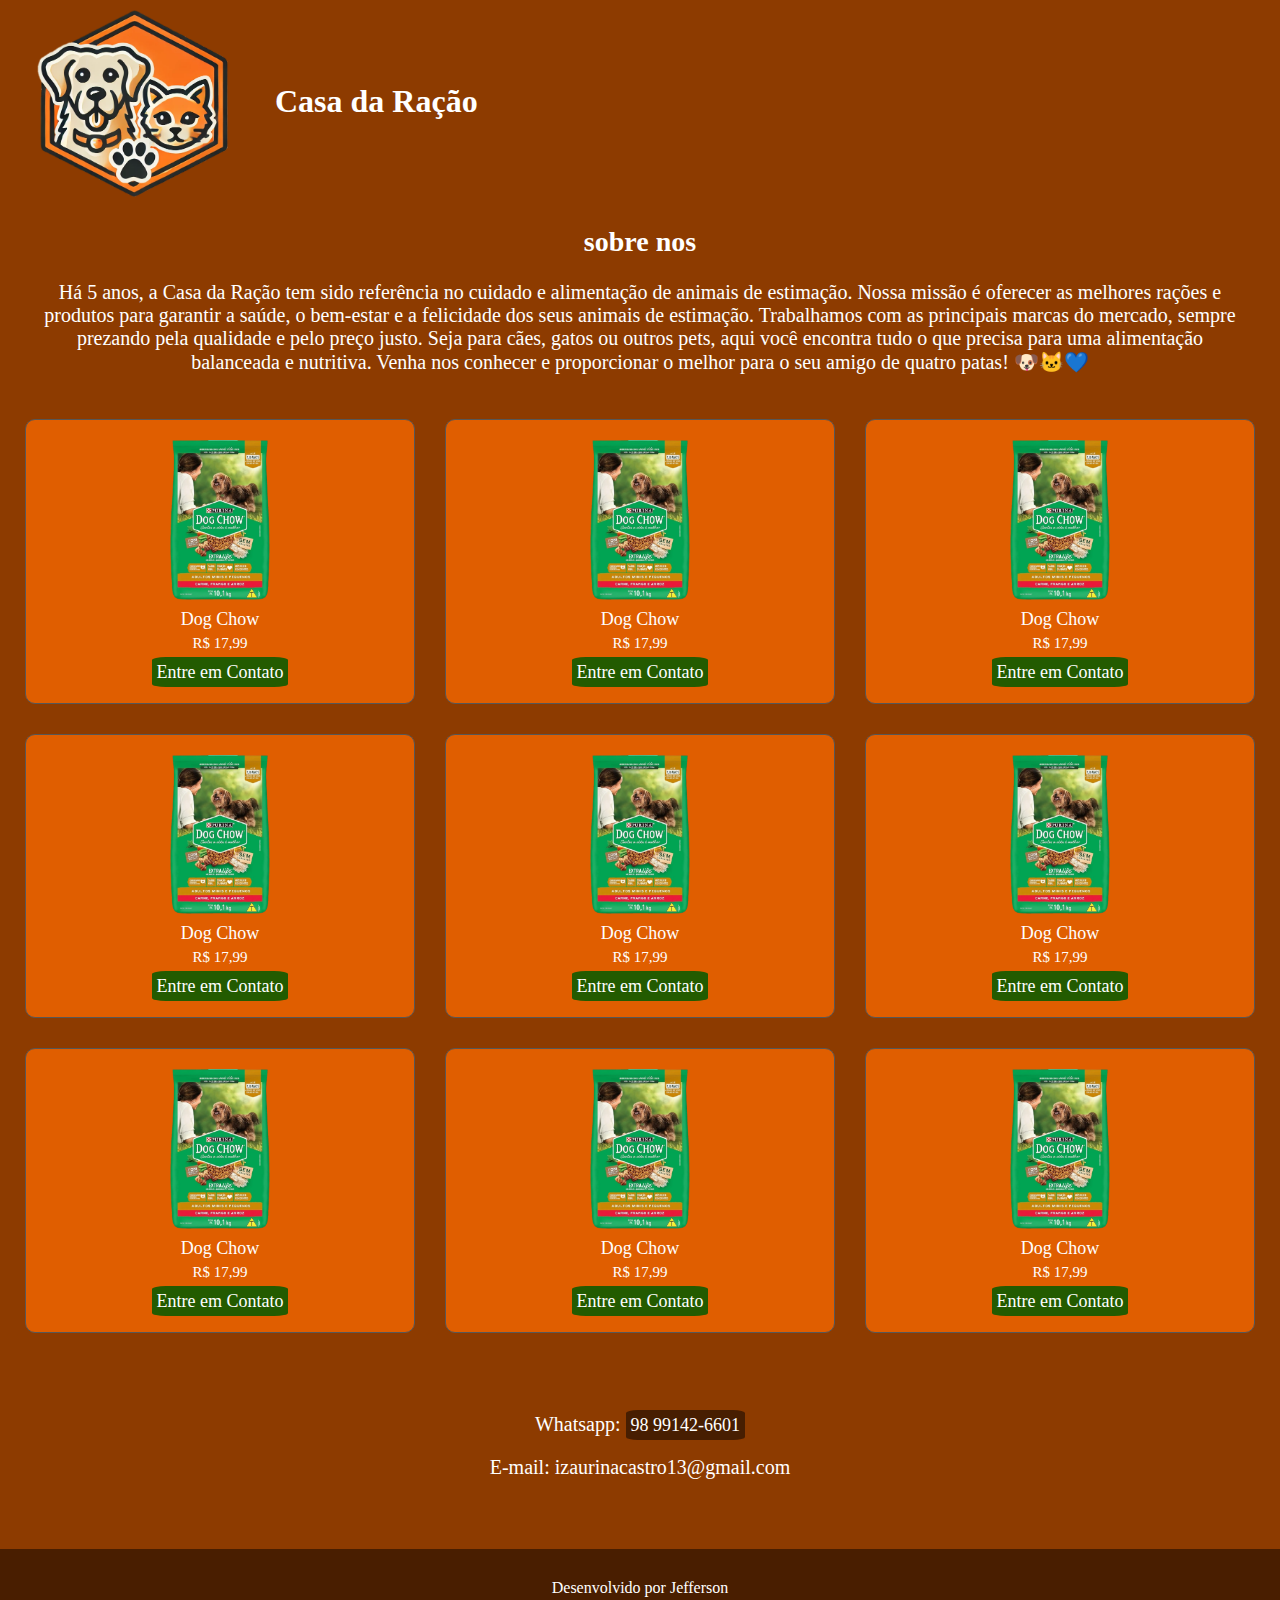
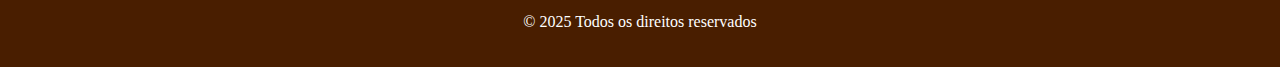
<file: index.html>
<!DOCTYPE html>
<html lang="pt-br">
    <head>
        <meta charset="UTF-8">
        <meta name="viewport" content="width=device-width, initial-scale=1.0">
        <link rel="stylesheet" href="./css/style.css">
        <link rel="shortcut icon" href="./assets/logo.ico" type="image/x-icon">
        <title>Casa da Ração</title>
    </head>
    <body>
        <header id="header">
            <img src="./assets/logo.png" alt="" id="logo">
            <h1>
                Casa da Ração
            </h1>
        </header>
        <main>
            <div id="sobre-nos">
                <div id="sobre">
                    <h2>sobre nos</h2>
                    <p>Há 5 anos, a Casa da Ração tem sido referência no cuidado e alimentação de animais de estimação. Nossa missão é oferecer as melhores rações e produtos para garantir a saúde, o bem-estar e a felicidade dos seus animais de estimação.

                    Trabalhamos com as principais marcas do mercado, sempre prezando pela qualidade e pelo preço justo. Seja para cães, gatos ou outros pets, aqui você encontra tudo o que precisa para uma alimentação balanceada e nutritiva.
                    
                    Venha nos conhecer e proporcionar o melhor para o seu amigo de quatro patas! 🐶🐱💙
                    </p>
                </div>
                <div id="video-img">

                </div>
            </div>
            <div id="produtos">
                <ul>
                    <li>
                        <img src="./assets/produto.png" alt="saco de rações" class="produto">
                        <p>Dog Chow</p>
                        <span>R$ 17,99</span>
                        <a href="https://wa.me/5598984264190?text=Olá, tenho interesse!" target="_blank">Entre em Contato</a>
                    </li>
                </ul>
                <ul>
                    <li>
                        <img src="./assets/produto.png" alt="saco de rações" class="produto">
                        <p>Dog Chow</p>
                        <span>R$ 17,99</span>
                        <a href="https://wa.me/5598984264190?text=Olá, tenho interesse!" target="_blank">Entre em Contato</a>
                    </li>
                </ul>
                <ul>
                    <li>
                        <img src="./assets/produto.png" alt="saco de rações" class="produto">
                        <p>Dog Chow</p>
                        <span>R$ 17,99</span>
                        <a href="https://wa.me/5598984264190?text=Olá, tenho interesse!" target="_blank">Entre em Contato</a>
                    </li>
                </ul>
                <ul>
                    <li>
                        <img src="./assets/produto.png" alt="saco de rações" class="produto">
                        <p>Dog Chow</p>
                        <span>R$ 17,99</span>
                        <a href="https://wa.me/5598984264190?text=Olá, tenho interesse!" target="_blank">Entre em Contato</a>
                    </li>
                </ul>
                <ul>
                    <li>
                        <img src="./assets/produto.png" alt="saco de rações" class="produto">
                        <p>Dog Chow</p>
                        <span>R$ 17,99</span>
                        <a href="https://wa.me/5598984264190?text=Olá, tenho interesse!" target="_blank">Entre em Contato</a>
                    </li>
                </ul>
                <ul>
                    <li>
                        <img src="./assets/produto.png" alt="saco de rações" class="produto">
                        <p>Dog Chow</p>
                        <span>R$ 17,99</span>
                        <a href="https://wa.me/5598984264190?text=Olá, tenho interesse!" target="_blank">Entre em Contato</a>
                    </li>
                </ul>
                <ul>
                    <li>
                        <img src="./assets/produto.png" alt="saco de rações" class="produto">
                        <p>Dog Chow</p>
                        <span>R$ 17,99</span>
                        <a href="https://wa.me/5598984264190?text=Olá, tenho interesse!" target="_blank">Entre em Contato</a>
                    </li>
                </ul>
                <ul>
                    <li>
                        <img src="./assets/produto.png" alt="saco de rações" class="produto">
                        <p>Dog Chow</p>
                        <span>R$ 17,99</span>
                        <a href="https://wa.me/5598984264190?text=Olá, tenho interesse!" target="_blank">Entre em Contato</a>
                    </li>
                </ul>
                <ul>
                    <li>
                        <img src="./assets/produto.png" alt="saco de rações" class="produto">
                        <p>Dog Chow</p>
                        <span>R$ 17,99</span>
                        <a href="https://wa.me/5598984264190?text=Olá, tenho interesse!" target="_blank">Entre em Contato</a>
                    </li>
                </ul>
            </div>
            <div id="contatos">
                <p>Whatsapp: <a href="https://wa.me/5598984264190?text=Olá, tenho interesse!">98
                    99142-6601
                </a></p>
                <p>E-mail: izaurinacastro13@gmail.com</p>
            </div>
        </main>
        <footer>
            <p>Desenvolvido por Jefferson</p>
            <p>&copy; 2025 Todos os direitos reservados</p>
        </footer>
    </body>
</html>
</file>
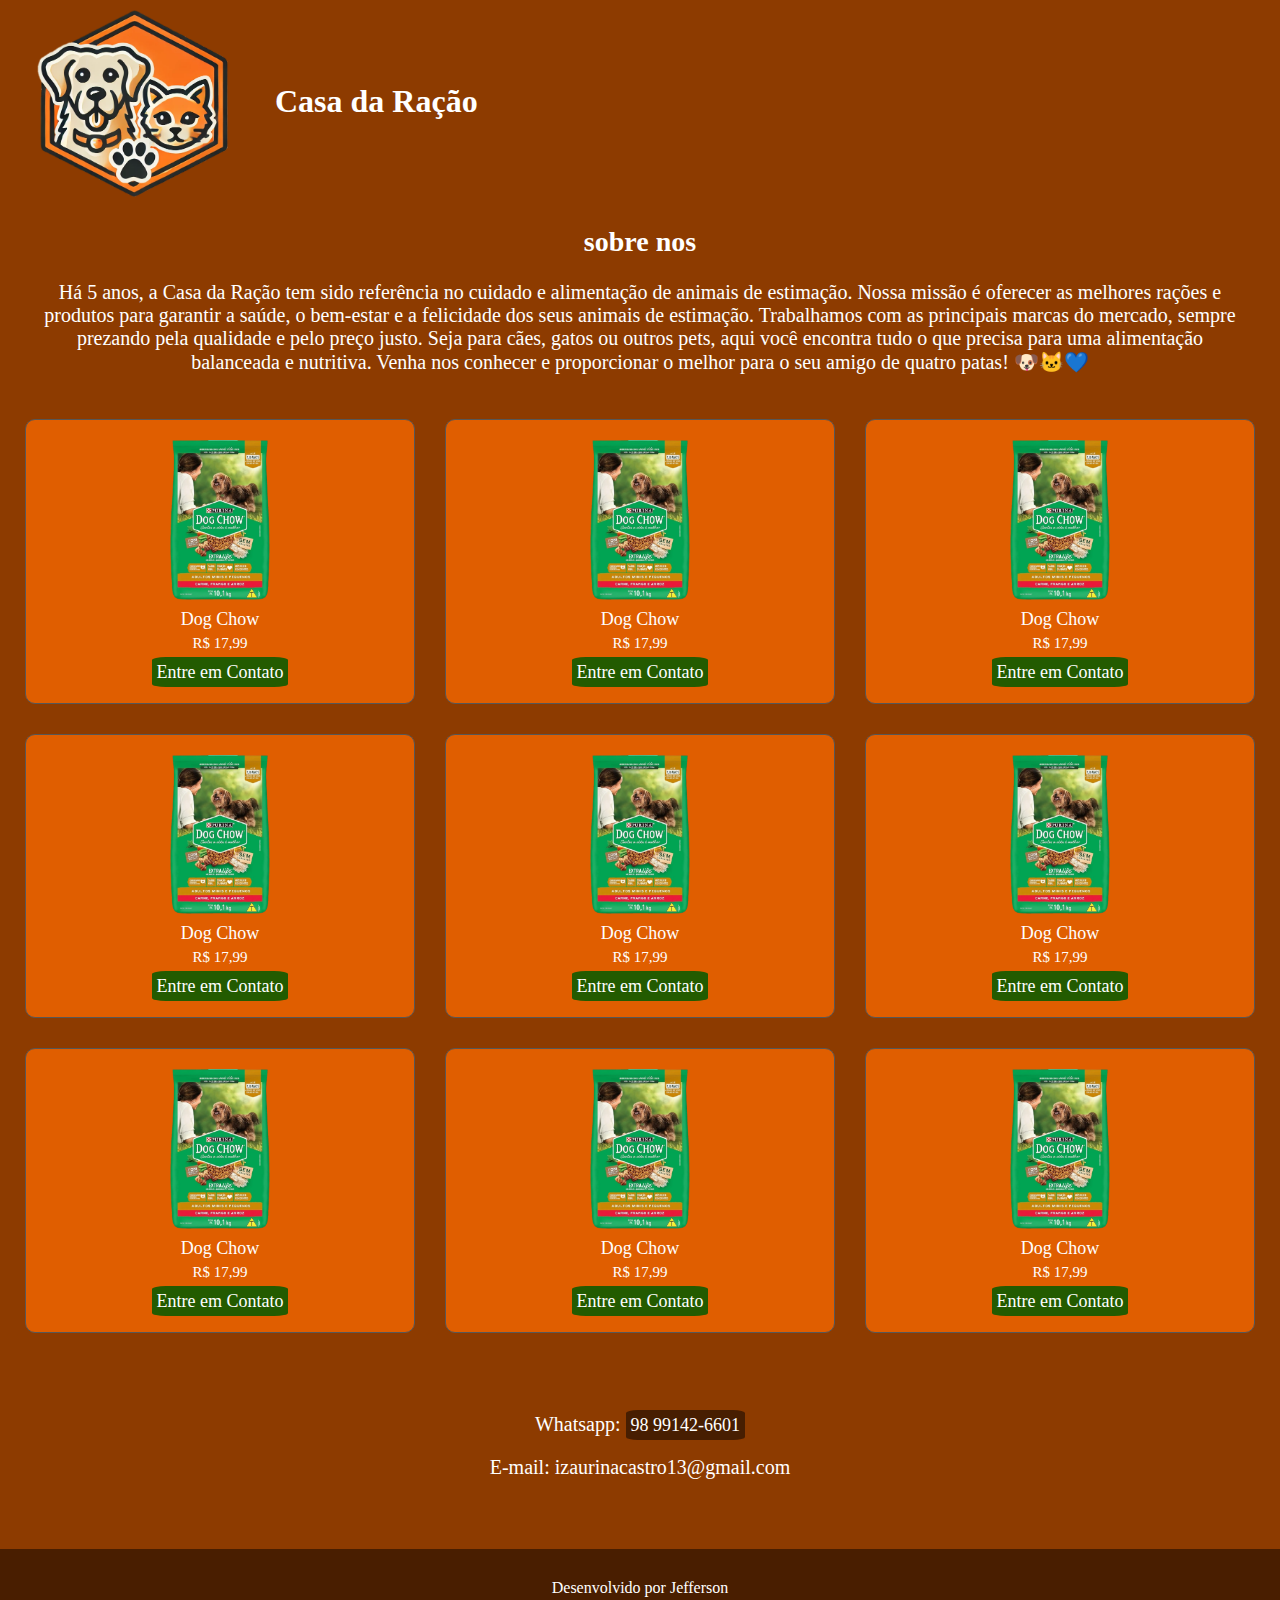
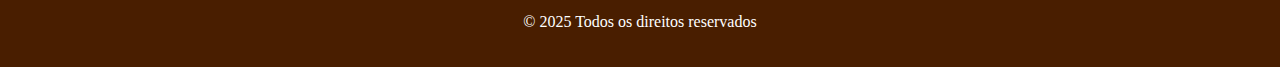
<file: html/index.html>
<!DOCTYPE html>
<html lang="pt-br">
    <head>
        <meta charset="UTF-8">
        <meta name="viewport" content="width=device-width, initial-scale=1.0">
        <link rel="stylesheet" href="../css/style.css">
        <link rel="shortcut icon" href="../assets/logo.ico" type="image/x-icon">
        <title>Casa da Ração</title>
    </head>
    <body>
        <header id="header">
            <img src="../assets/logo.png" alt="" id="logo">
            <h1>
                Casa da Ração
            </h1>
        </header>
        <main>
            <div id="sobre-nos">
                <div id="sobre">
                    <h2>sobre nos</h2>
                    <p>Há 5 anos, a Casa da Ração tem sido referência no cuidado e alimentação de animais de estimação. Nossa missão é oferecer as melhores rações e produtos para garantir a saúde, o bem-estar e a felicidade dos seus animais de estimação.

                    Trabalhamos com as principais marcas do mercado, sempre prezando pela qualidade e pelo preço justo. Seja para cães, gatos ou outros pets, aqui você encontra tudo o que precisa para uma alimentação balanceada e nutritiva.
                    
                    Venha nos conhecer e proporcionar o melhor para o seu amigo de quatro patas! 🐶🐱💙
                    </p>
                </div>
                <div id="video-img">

                </div>
            </div>
            <div id="produtos">
                <ul>
                    <li>
                        <img src="../assets/produto.png" alt="saco de rações" class="produto">
                        <p>Dog Chow</p>
                        <span>R$ 17,99</span>
                        <a href="https://wa.me/5598984264190?text=Olá, tenho interesse!" target="_blank">Entre em Contato</a>
                    </li>
                </ul>
                <ul>
                    <li>
                        <img src="../assets/produto.png" alt="saco de rações" class="produto">
                        <p>Dog Chow</p>
                        <span>R$ 17,99</span>
                        <a href="https://wa.me/5598984264190?text=Olá, tenho interesse!" target="_blank">Entre em Contato</a>
                    </li>
                </ul>
                <ul>
                    <li>
                        <img src="../assets/produto.png" alt="saco de rações" class="produto">
                        <p>Dog Chow</p>
                        <span>R$ 17,99</span>
                        <a href="https://wa.me/5598984264190?text=Olá, tenho interesse!" target="_blank">Entre em Contato</a>
                    </li>
                </ul>
                <ul>
                    <li>
                        <img src="../assets/produto.png" alt="saco de rações" class="produto">
                        <p>Dog Chow</p>
                        <span>R$ 17,99</span>
                        <a href="https://wa.me/5598984264190?text=Olá, tenho interesse!" target="_blank">Entre em Contato</a>
                    </li>
                </ul>
                <ul>
                    <li>
                        <img src="../assets/produto.png" alt="saco de rações" class="produto">
                        <p>Dog Chow</p>
                        <span>R$ 17,99</span>
                        <a href="https://wa.me/5598984264190?text=Olá, tenho interesse!" target="_blank">Entre em Contato</a>
                    </li>
                </ul>
                <ul>
                    <li>
                        <img src="../assets/produto.png" alt="saco de rações" class="produto">
                        <p>Dog Chow</p>
                        <span>R$ 17,99</span>
                        <a href="https://wa.me/5598984264190?text=Olá, tenho interesse!" target="_blank">Entre em Contato</a>
                    </li>
                </ul>
                <ul>
                    <li>
                        <img src="../assets/produto.png" alt="saco de rações" class="produto">
                        <p>Dog Chow</p>
                        <span>R$ 17,99</span>
                        <a href="https://wa.me/5598984264190?text=Olá, tenho interesse!" target="_blank">Entre em Contato</a>
                    </li>
                </ul>
                <ul>
                    <li>
                        <img src="../assets/produto.png" alt="saco de rações" class="produto">
                        <p>Dog Chow</p>
                        <span>R$ 17,99</span>
                        <a href="https://wa.me/5598984264190?text=Olá, tenho interesse!" target="_blank">Entre em Contato</a>
                    </li>
                </ul>
                <ul>
                    <li>
                        <img src="../assets/produto.png" alt="saco de rações" class="produto">
                        <p>Dog Chow</p>
                        <span>R$ 17,99</span>
                        <a href="https://wa.me/5598984264190?text=Olá, tenho interesse!" target="_blank">Entre em Contato</a>
                    </li>
                </ul>
            </div>
            <div id="contatos">
                <p>Whatsapp: <a href="https://wa.me/5598984264190?text=Olá, tenho interesse!">98
                    99142-6601
                </a></p>
                <p>E-mail: izaurinacastro13@gmail.com</p>
            </div>
        </main>
        <footer>
            <p>Desenvolvido por Jefferson</p>
            <p>&copy; 2025 Todos os direitos reservados</p>
        </footer>
    </body>
</html>
</file>
<file: css/style.css>
body{
    margin: 0;
    padding: 0;
    background-color: #8d3b00;
    color: #ffffff;
}
main{
    display: block;
    margin: 15px;
}
/* header */
#header{
    display: flex;
}
#logo{
    width: 220px;
    margin-left: 25px;
}
#header > h1{
    display: flex;
    padding: 10px;
    margin: auto 0 auto 20px;
}
/* fim doheader */

/* sobre-nos */
#sobre{
    justify-content: center;
}
#sobre > h2{
    text-align: center;
    font-size: 28px;
}
#sobre > p{
    margin: auto 25px auto 25px;
    font-size: 20px;
    text-align: center;
}
/* fim sobre-nos */

/* produtos */
#produtos{
    display: grid;
    grid-template-columns: repeat(3, 1fr);
    gap: 10px;
    margin-top: 35px;
}
#produtos > ul{
    background: #e05e00;
    margin: 10px;
    padding: 0;
    border-radius: 10px;
    border: 1px solid rgb(87, 87, 87);
}
li{
    padding: 20px;
    text-align: center;
    list-style-type: none;
}
.produto{
    width: 100px;
}
li > p{
    margin: 5px;
    font-size: 18px;
}
span{
    display: block;
    font-size: 15px;
    margin-bottom: 10px;
}
li > a{
    font-size: 18px;
    color: #ffffff;
    padding: 5px;
    border-radius: 10%;
    background: rgba(0, 90, 0, 0.842);
    text-decoration: none;
}
/* fim produtos */

/* Contatos */
#contatos{
    margin: 70px 0 70px 0;
    justify-content: center;
}
#contatos > p{
    text-align: center;
    font-size: 20px;
}
p > a{
    font-size: 18px;
    color: #ffffff;
    padding: 5px;
    background: #471e01;
    border-radius: 10%;
    text-decoration: none;
}
/* fim Contatos */

/* footer */
footer{
    padding: 20px;
    background: #491e00;
}
footer > p{
    text-align: center;
    margin-top: 10px;
}
/* fim footer */


@media (max-width: 768px) {
    /* header */
    #header{
        margin-top: 15px;
        display: flex;
    }
    #logo{
        width: 120px;
        margin-left: 25px;
    }
    #header > h1{
        font-size: 20px;
        display: flex;
        padding: 10px;
        margin: auto 0 auto 20px;
    }
    /* fim doheader */

    /* produtos */
    #produtos {
        grid-template-columns: repeat(2, 1fr);
    }
    li > a{
        display: block;
        font-size: 15px;
    }
    /* fim produtos */
}
</file>
